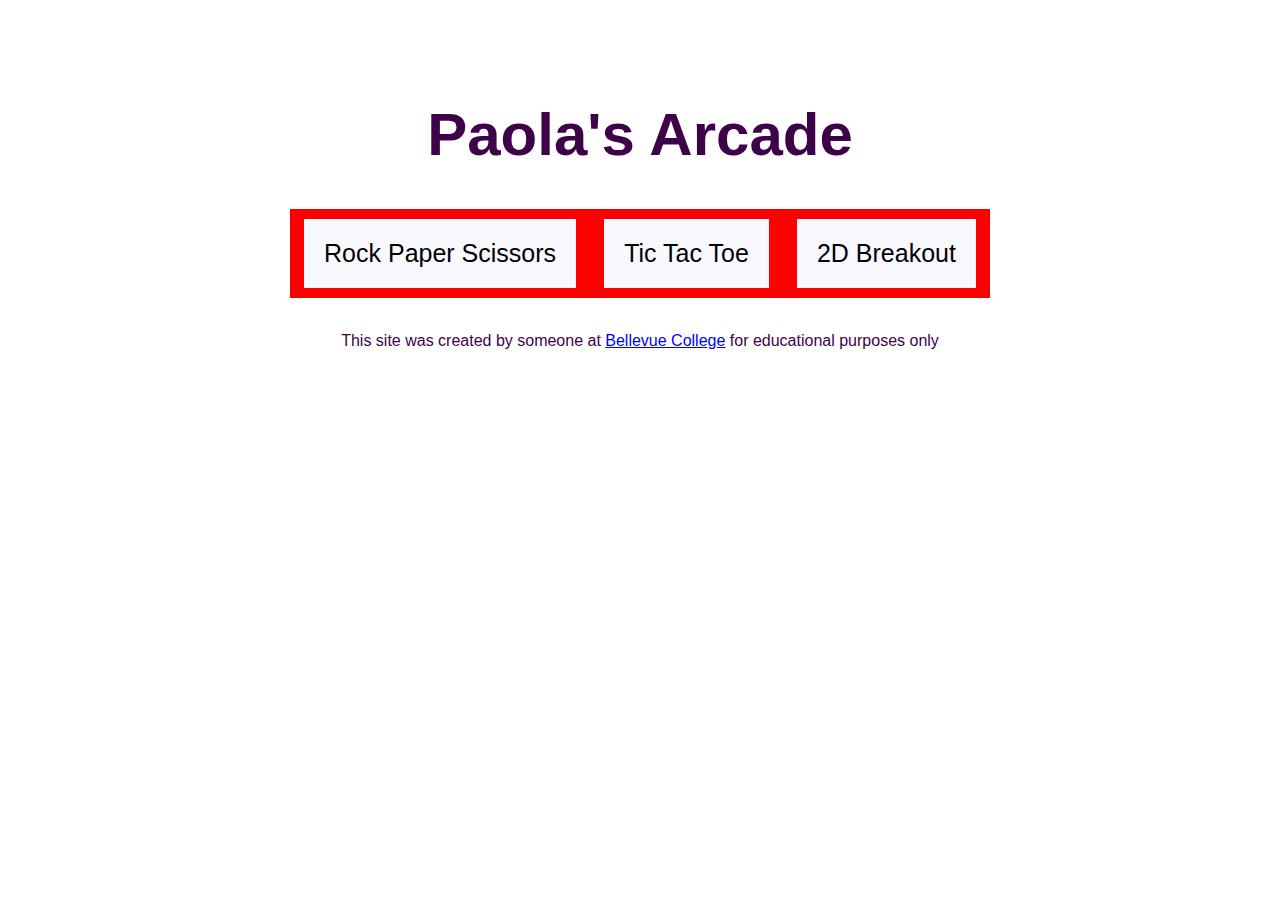
<file: PaolaArcade/index.html>
<!DOCTYPE html>
<html>
  <head>
    <meta charset="utf-8">
    <meta name="viewport" content="width=device-width">
    <title>Paola's Arcade</title>
    <link href="style.css" rel="stylesheet" type="text/css" />
  </head>
  <body>
    <header>
      <h1>Paola's Arcade</h1>
    </header>

    <div id="games-box">
    <div id="games">
    <a href="rock-paper-scissors.html">Rock Paper Scissors</a>
    <a href="tic-tac-toe.html">Tic Tac Toe</a>
    <a href="breakout-game.html">2D Breakout</a>
    </div>
    </div>

    <br>

    <footer>
      <p>This site was created by someone at <a href="https://www.bellevuecollege.edu/">Bellevue College</a> for educational purposes only</p>
    </footer>

    
  </body>
</html>
</file>
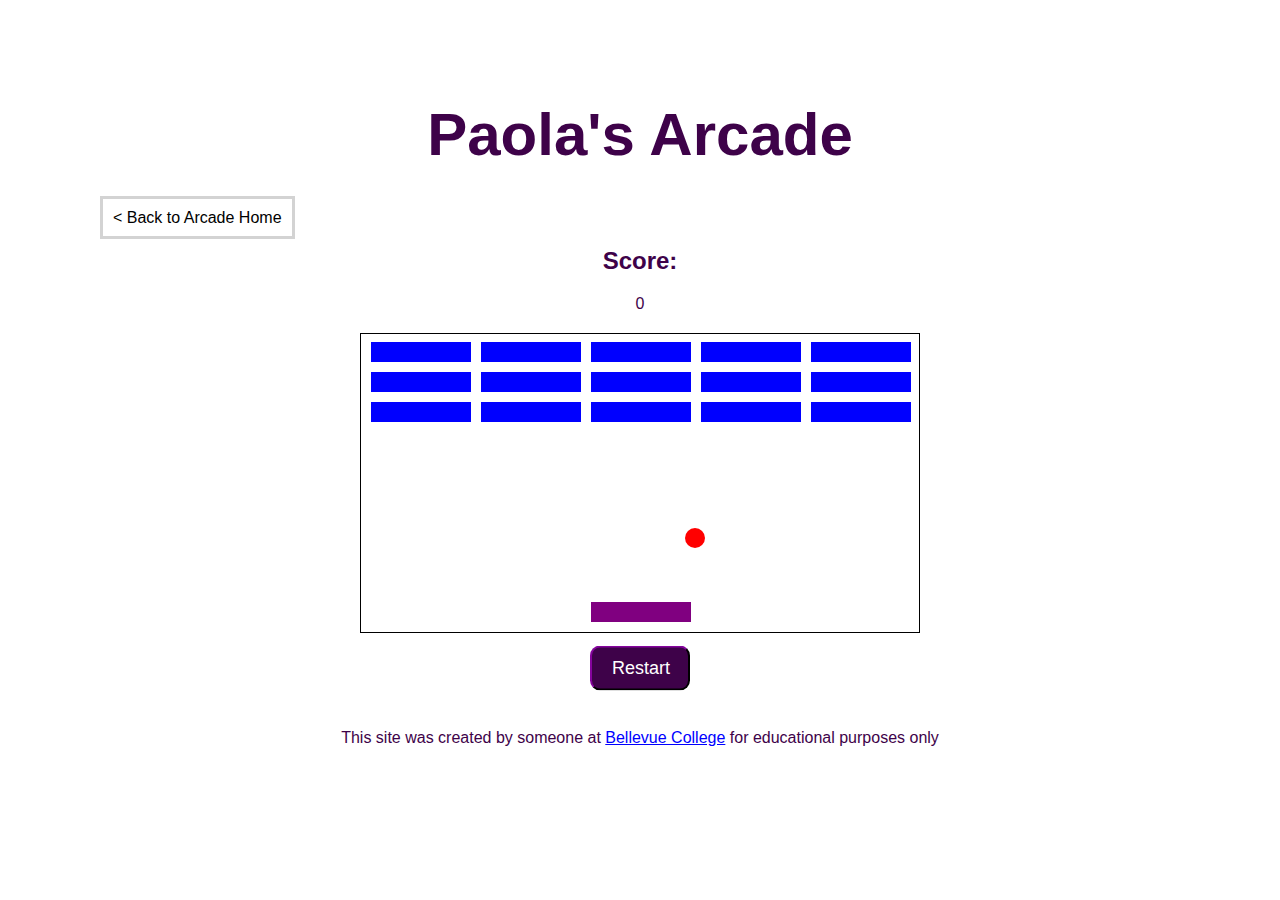
<file: PaolaArcade/breakout-game.html>
<!DOCTYPE html>
<html>
  <head>
    <meta charset="utf-8">
    <meta name="viewport" content="width=device-width">
    <title>Paola's Arcade - 2D Breakout</title>
    <link href="breakout-game.css" rel="stylesheet" type="text/css" />
    <link href="style.css" rel="stylesheet" type="text/css" />
  </head>
  <body>
    <header>
      <h1>Paola's Arcade</h1>
    </header>
    
    <div id="back_home">
    <a href="index.html">< Back to Arcade Home</a>
    </div>

    <h2>Score:</h2>
    <div id="score">0</div>

    <div id="game_container">
    <div class="grid"></div>

    <div id="restart">
      <div id="Btncenter">
        <button id="restartBtn">Restart</button>
      </div>
    </div>
  




    



    
    
    <footer>
      <p>This site was created by someone at <a href="https://www.bellevuecollege.edu/">Bellevue College</a> for educational purposes only</p>
    </footer>

    <script src="breakout-game.js"></script>
  </body>
</html>
</file>
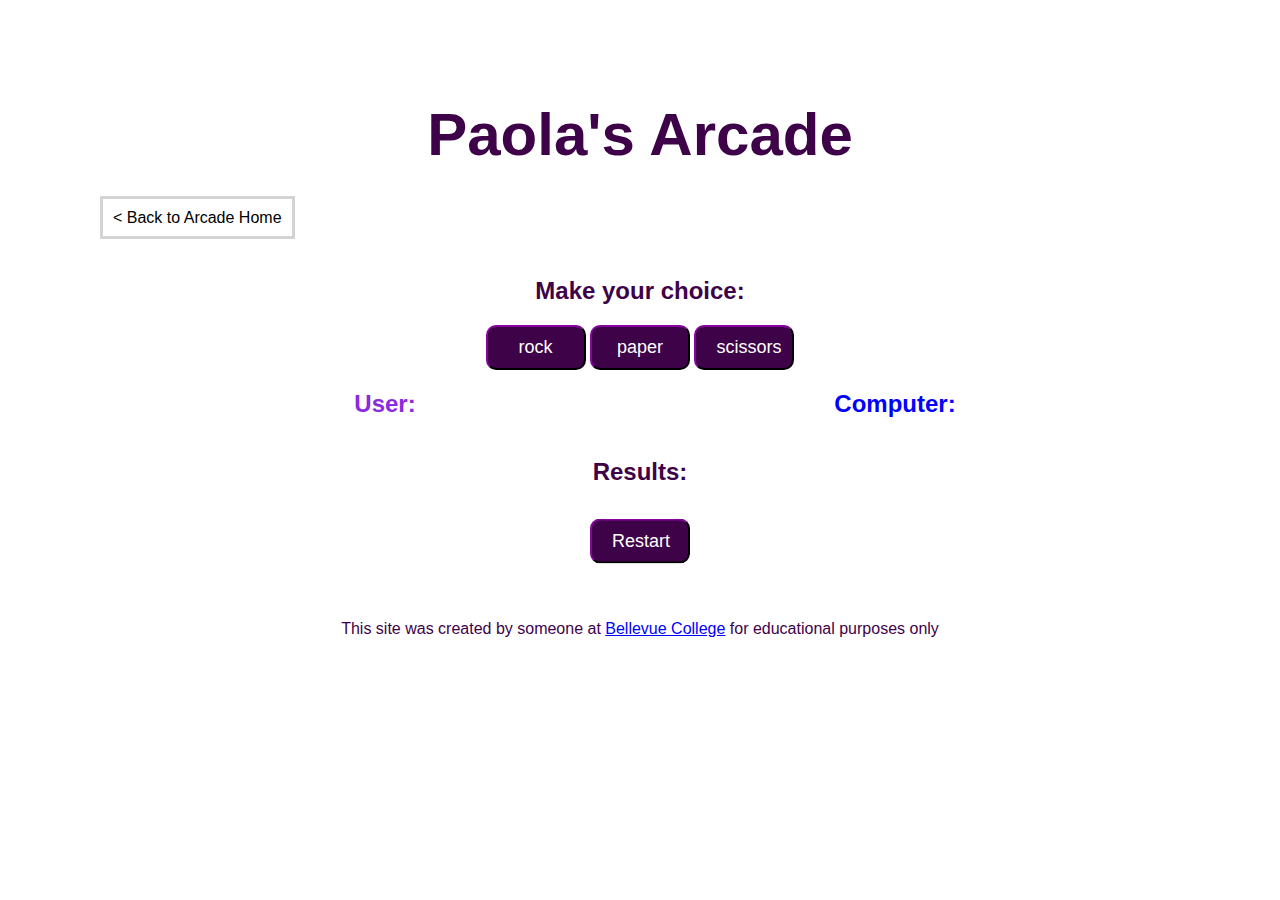
<file: PaolaArcade/rock-paper-scissors.html>
<!DOCTYPE html>
<html>
  <head>
    <meta charset="utf-8">
    <meta name="viewport" content="width=device-width">
    <title>Paola's Arcade - Rock Paper Scissors</title>
    <link href="rock-paper-scissors.css" rel="stylesheet" type="text/css" />
    <link href="style.css" rel="stylesheet" type="text/css" />
  </head>
  <body>
    <header>
      <h1>Paola's Arcade</h1>
    </header>
    
    <div id="back_home">
    <a href="index.html">< Back to Arcade Home</a>
    </div>

    <div id="game_container">

      <h2>Make your choice:</h2>

      <div id="buttons">
      <button id = "R" value="rock" onclick="show();">rock</button>

      <button id = "P" value="paper" onclick="paper();">paper</button>

      <button id = "S" value="scissors" onclick="scissors();">scissors</button>
      </div>

      <div id="box">
        <div id="user">
        <h2>User:</h2>
        <div id="displayArea"></div>
        <div id="image">
          <img id="rock_img" src="rock.jpg" alt="rock image">
          <img id="paper_img" src="paper.jpg" alt="paper image">
          <img id="scissors_img" src="scissors.jpg" alt="scissors image">
        </div>
        </div>

        <div id="computer">
        <h2>Computer:</h2>
        <div id="computerchoice"></div>
        <div id="image">
          <img id="comp_rock_img" src="rock.jpg" alt="rock image">
          <img id="comp_paper_img" src="paper.jpg" alt="paper image">
          <img id="comp_scissors_img" src="scissors.jpg" alt="scissors image">
        </div>
        </div>
      </div>

      <div id="results_box">
      <h2>Results:</h2>
      <div ><h2 id="result"></h2></div>
      </div>
      
    </div>

    <div id="restart">
      <div id="Btncenter">
        <button id="restartBtn">Restart</button>
      </div>
    </div>
    <br>

    <footer>
      <p>This site was created by someone at <a href="https://www.bellevuecollege.edu/">Bellevue College</a> for educational purposes only</p>
    </footer>

    <script src="rock-paper-scissors.js"></script>
  </body>
</html>
</file>
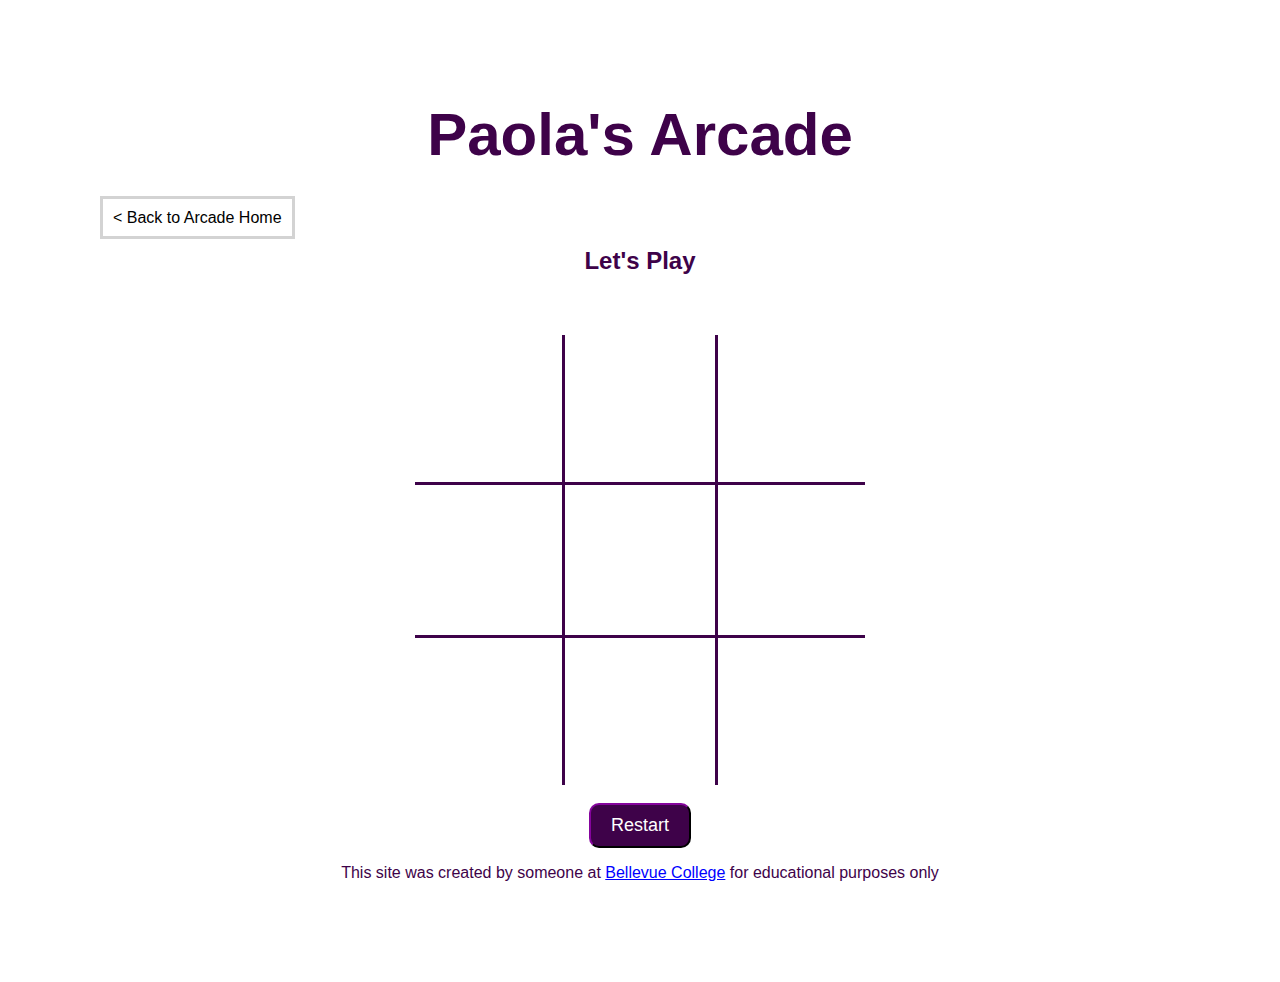
<file: PaolaArcade/tic-tac-toe.html>
<!DOCTYPE html>
<html>
  <head>
    <meta charset="utf-8">
    <meta name="viewport" content="width=device-width">
    <title>Paola's Arcade - Tic Tac Toe</title>
    <link href="tic-tac-toe.css" rel="stylesheet" type="text/css" />
    <link href="style.css" rel="stylesheet" type="text/css" />
  </head>
  <body>
    <header>
      <h1>Paola's Arcade</h1>
    </header>
    
    <div id="back_home">
    <a href="index.html">< Back to Arcade Home</a>
    </div>

    <div class="container">
      <h2 id="playText">Let's Play</h2>
      
      <div id="gameboard">
        <div class="box" id="0"></div>
        <div class="box" id="1"></div>
        <div class="box" id="2"></div>
        <div class="box" id="3"></div>
        <div class="box" id="4"></div>
        <div class="box" id="5"></div>
        <div class="box" id="6"></div>
        <div class="box" id="7"></div>
        <div class="box" id="8"></div>
      </div>
      <br>
      <button id="restartBtn">Restart</button>
    </div>





    



    

    <footer>
      <p>This site was created by someone at <a href="https://www.bellevuecollege.edu/">Bellevue College</a> for educational purposes only</p>
    </footer>

    <script src="tic-tac-toe.js"></script>
  </body>
</html>
</file>
<file: PaolaArcade/style.css>
:root {
  --purple:#3e0249;
}

body{
  margin:100px;
  padding: 0;
  color: var(--purple);
  font-family: Arial, Helvetica, sans-serif;
}

* {
  box-sizing: border-box; 
}


header {
 text-align: center;
}

header h1 {
  font-size: 60px;
}

#games-box {
  display: flex;
  justify-content: center;
}

#games{
  display: flex;
  justify-content: space-around;
  background-color: red;
  width: 70vw;
  max-width: 700px;
}

#games a{
  padding: 20px;
  margin: 10px;
  font-size: 25px;
  text-decoration: none;
  text-align: center;
  color: black;
  background-color: #F8F8FF;
}

#games a:hover{
  background-color: green;
  color: white;
}


a{
  color: blue;
}

footer {
 text-align: center;
}

/* Responsive screen */
@media screen and (max-width: 700px) {
  #games {flex-direction: column;}


}
</file>
<file: PaolaArcade/breakout-game.css>
#back_home a {
  padding: 10px;
  text-decoration: none;
  text-align: center;
  color: black;
  border: 3px solid lightgrey;
}

h2 {
  text-align: center;
}

#score {
  text-align: center;
}

.grid {
  margin: 20px;
  width: 560px;
  height: 300px;
  border: solid black 1px;
  position: absolute;
  left:0;
  right:0;
  margin-left:auto;
  margin-right:auto;

}

.block {
  width: 100px;
  height: 20px;
  background-color: blue;
  position: absolute;
}

.player {
  width: 100px;
  height: 20px;
  background-color: purple;
  position: absolute;
}

.ball {
  width:  20px;
  height: 20px;
  border-radius: 10px;
  background-color: red;
  position: absolute;
}

#restart {
  height: 400px;
  position: relative;
}

#Btncenter{
  margin: 0;
  position: absolute;
  bottom: 0px;
  left: 50%;
  -ms-transform: translate(-50%, -50%);
  transform: translate(-50%, -50%);
}



button {
  padding: 10px 20px;
  border-radius: 10px;
  background-color:  var(--purple);
  color: white;
  border-color: var(--purple);
  font-size: 18px;
  transition: 200ms transform;
  width: 100px;
}

button:hover {
  cursor: pointer;
  transform: translate(-2px);
}
</file>
<file: PaolaArcade/rock-paper-scissors.css>
#back_home a {
  padding: 10px;
  text-decoration: none;
  text-align: center;
  color: black;
  border: 3px solid lightgrey;
}

#game_container {
  padding: 10px;
  margin: 20px;
  text-align: center;
}

#restart {
  height: 50px;
  position: relative;

}

#Btncenter{
  margin: 0;
  position: absolute;
  bottom: 0px;
  left: 50%;
  -ms-transform: translate(-50%, -50%);
  transform: translate(-50%, -50%);
}

#image img {
  display: none;
  margin: 0 auto;
}

#box{
  display: flex;
  align-content:space-evenly;
}

#user {
  width: 50%;
  color: blueviolet;
}

#computer {
  width: 50%;
  color: blue;
}

#result{
  color: red;
}

button {
  padding: 10px 20px;
  border-radius: 10px;
  background-color:  var(--purple);
  color: white;
  border-color: var(--purple);
  font-size: 18px;
  transition: 200ms transform;
  width: 100px;
}

button:hover {
  cursor: pointer;
  transform: translate(-2px);
}
</file>
<file: PaolaArcade/tic-tac-toe.css>
#back_home a {
  padding: 10px;
  text-decoration: none;
  text-align: center;
  color: black;
  border: 3px solid lightgrey;
}

.container{

  display: flex;
  justify-content: center;
  align-items: center;
  flex-direction: column;
}

#gameboard{
  width: 450px;
  display: flex;
  flex-wrap: wrap;
  margin-top: 40px;
}

.box{
  height: 150px;
  width: 150px;
  display: flex;
  justify-content: center;
  align-items: center;
  color: var(--purple);
  font-size: 150px;
}

button {
  padding: 10px 20px;
  border-radius: 10px;
  background-color:  var(--purple);
  color: white;
  border-color: var(--purple);
  font-size: 18px;
  transition: 200ms transform;
}

button:hover {
  cursor: pointer;
  transform: translate(-2px);
}
</file>
